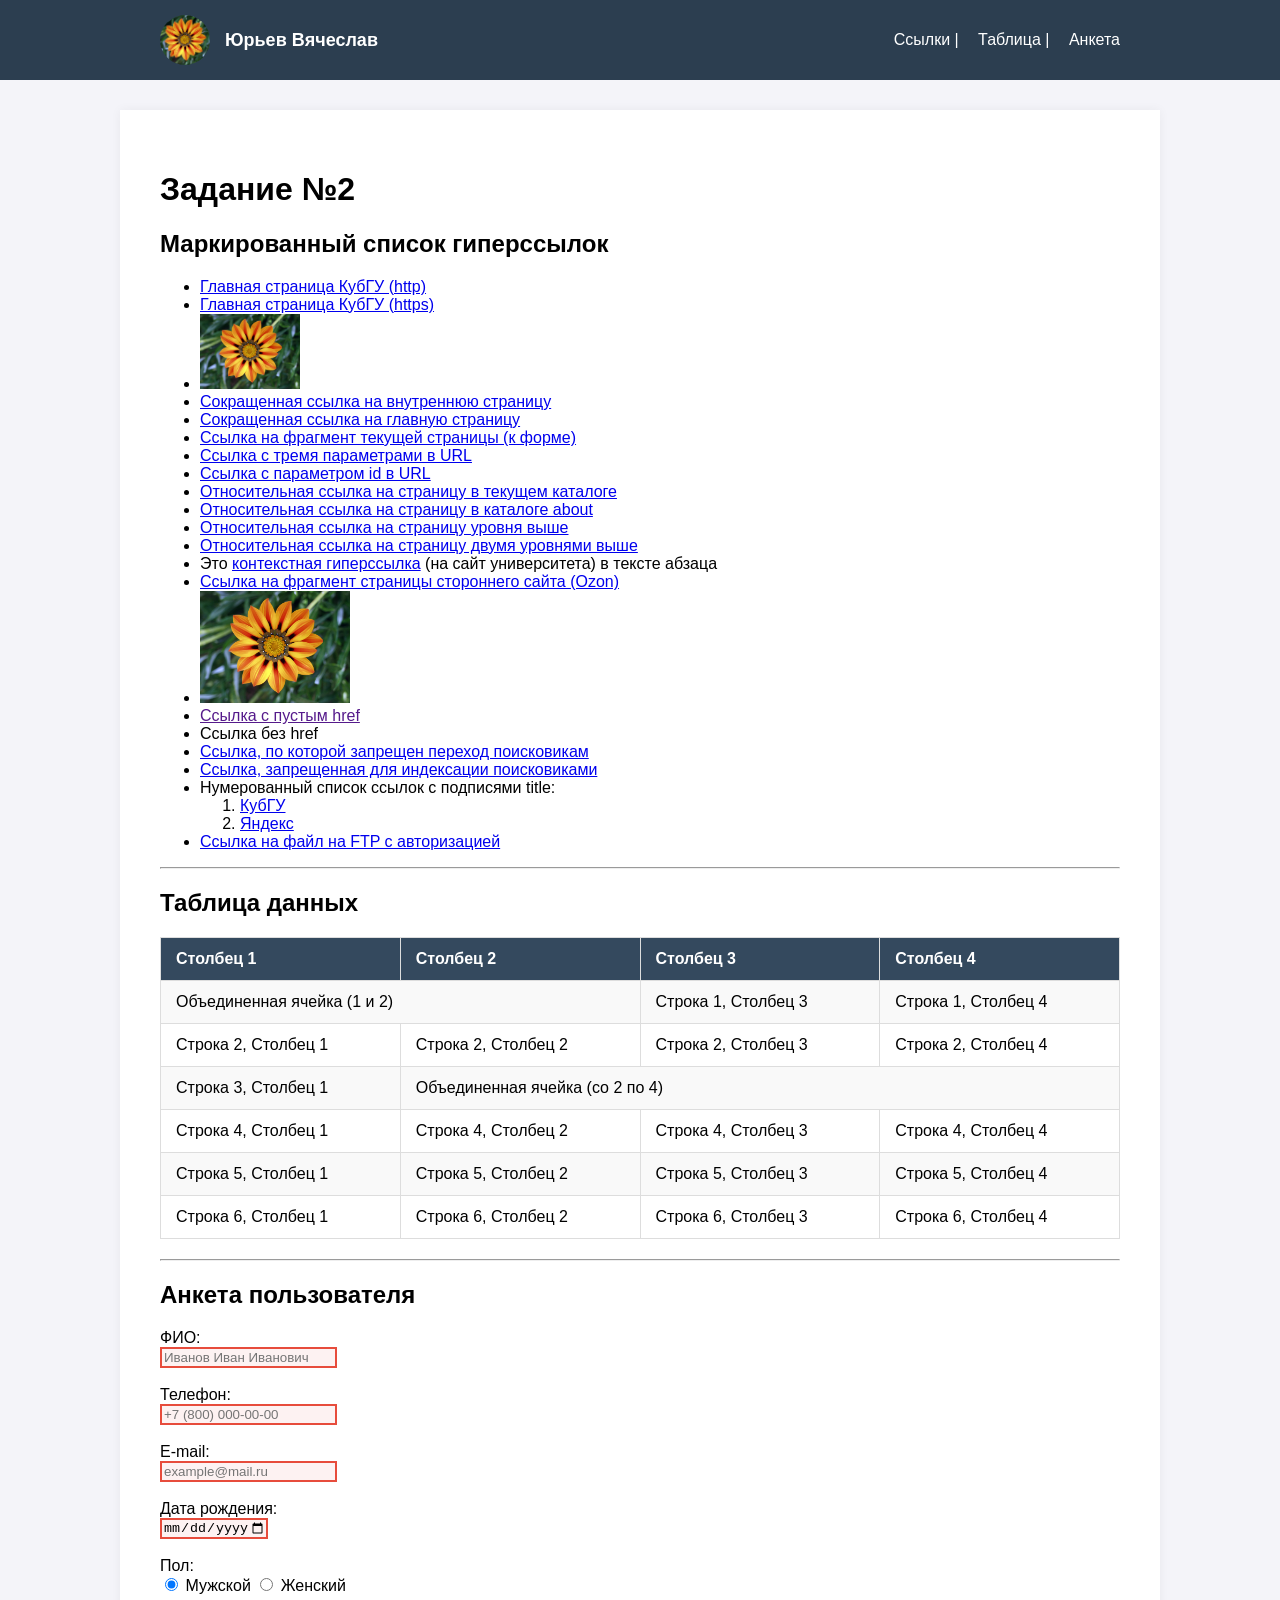
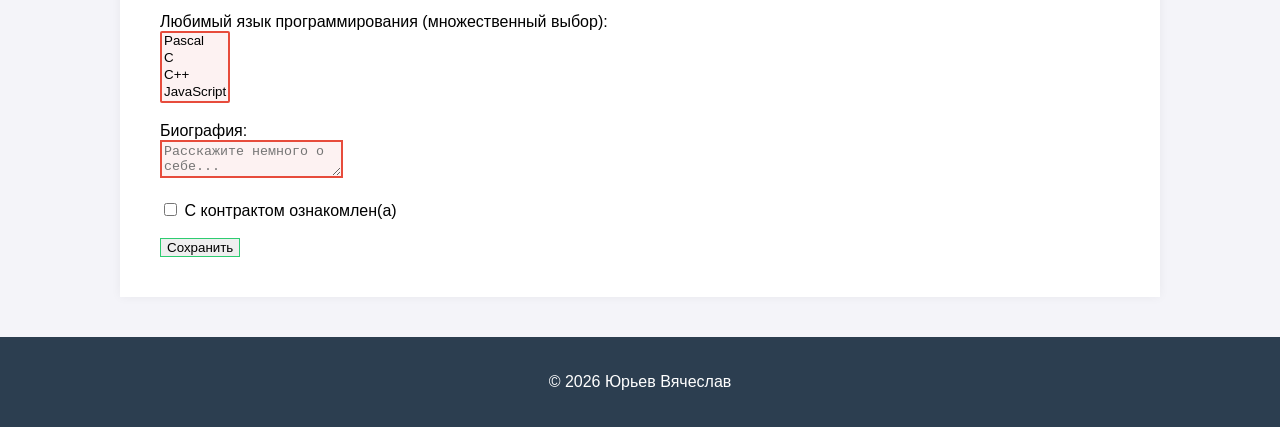
<file: index.html>
<!DOCTYPE html>
<html lang="ru">
<head>
    <meta charset="UTF-8">
    <meta name="viewport" content="width=device-width, initial-scale=1.0">
    <title>Задание №2 (Юрьев Вячеслав, ПИ-21-1)</title>
    <link rel="stylesheet" href="style.css">
</head>
<body>

    <!-- ШАПКА САЙТА -->
    <header id="site-header">
        <div class="header-container">
            <div id="logo-container">
                <img id="logo" src="image.jpg" alt="Логотип" width="50" height="50" />
                <span id="site-title">Юрьев Вячеслав</span>
            </div>
            <nav id="top-nav">
                <a href="#list-section">Ссылки</a> | 
                <a href="#table-section">Таблица</a> | 
                <a href="#form-section">Анкета</a>
            </nav>
        </div>
    </header>

    <!-- ОСНОВНОЙ КОНТЕНТ -->
    <main class="main-content">

        <h1>Задание №2</h1>

        <h2 id="list-section">Маркированный список гиперссылок</h2>
        <ul>
            <!-- 1. Абсолютная гиперссылка на главную страницу kubsu.ru в http -->
            <li><a href="http://kubsu.ru/">Главная страница КубГУ (http)</a></li>

            <!-- 2. Абсолютная гиперссылка на главную страницу kubsu.ru в https -->
            <li><a href="https://www.kubsu.ru/">Главная страница КубГУ (https)</a></li>

            <!-- 3. Ссылка-изображение -->
            <li><a href="https://www.kubsu.ru/"><img src="image.jpg" alt="Цветок" width="100" /></a></li>

            <!-- 4. Сокращенная ссылка на внутреннюю страницу -->
            <li><a href="/web1/about.html">Сокращенная ссылка на внутреннюю страницу</a></li>

            <!-- 5. Сокращенная ссылка на главную страницу -->
            <li><a href="index.html">Сокращенная ссылка на главную страницу</a></li>

            <!-- 6. Ссылка на фрагмент текущей страницы -->
            <li><a href="#form-section">Ссылка на фрагмент текущей страницы (к форме)</a></li>

            <!-- 7. Ссылка с тремя параметрами в URL -->
            <li><a href="http://example.com/?param1=val1&amp;param2=val2&amp;param3=val3">Ссылка с тремя параметрами в URL</a></li>

            <!-- 8. Ссылка с параметром id в URL -->
            <li><a href="http://example.com/?id=123">Ссылка с параметром id в URL</a></li>

            <!-- 9. Относительная на страницу в текущем каталоге -->
            <li><a href="./page.html">Относительная ссылка на страницу в текущем каталоге</a></li>

            <!-- 10. Относительную на страницу в каталоге about -->
            <li><a href="./about/index.html">Относительная ссылка на страницу в каталоге about</a></li>

            <!-- 11. Относительную на страницу в каталоге уровнем выше текущего (из каталога about) -->
            <li><a href="about/index.html">Относительная ссылка на страницу уровня выше</a></li> 

            <!-- 12. Относительную на страницу в каталоге двумя уровнями выше -->
            <li><a href="../../two_levels_up.html">Относительная ссылка на страницу двумя уровнями выше</a></li>

            <!-- 13. Контекстная в тексте абзаца -->
            <li>Это <a href="https://www.kubsu.ru/">контекстная гиперссылка</a> (на сайт университета) в тексте абзаца</li>

            <!-- 14. Ссылка на фрагмент страницы стороннего сайта -->
            <li><a href="https://www.ozon.ru/">Ссылка на фрагмент страницы стороннего сайта (Ozon)</a></li>

            <!-- 15. Ссылки из прямоугольных и круглых областей картинки (HTML-тег map) -->
            <li>
                <img src="image.jpg" alt="Карта-изображение" usemap="#workmap" width="150" />
                <map name="workmap">
                    <area shape="rect" coords="0,0,50,50" href="https://kubsu.ru" alt="Квадратная область" />
                    <area shape="circle" coords="100,100,30" href="https://ya.ru" alt="Круглая область" />
                </map>
            </li>

            <!-- 16. Ссылка с пустым href -->
            <li><a href="">Ссылка с пустым href</a></li>

            <!-- 17. Ссылка без href -->
            <li><a>Ссылка без href</a></li>

            <!-- 18. Ссылка, по которой запрещен переход поисковикам -->
            <li><a href="https://example.com" rel="nofollow">Ссылка, по которой запрещен переход поисковикам</a></li>

            <!-- 19. Запрещенная для индексации поисковиками -->
            <li><noindex><a href="https://example.com">Ссылка, запрещенная для индексации поисковиками</a></noindex></li>

            <!-- 20. Нумерованный список ссылок с подписями title -->
            <li>
                Нумерованный список ссылок с подписями title:
                <ol>
                    <li><a href="https://kubsu.ru" title="Перейти на сайт КубГУ">КубГУ</a></li>
                    <li><a href="https://ya.ru" title="Перейти на поисковик Яндекса">Яндекс</a></li>
                </ol>
            </li>

            <!-- 21. Ссылка на файл на сервере FTP с авторизацией -->
            <li><a href="ftp://username:password@ftp.example.com/file.zip">Ссылка на файл на FTP с авторизацией</a></li>
        </ul>

        <hr />

        <!-- ТАБЛИЦА -->
        <h2 id="table-section">Таблица данных</h2>
        <table class="styled-table">
            <thead>
                <tr>
                    <th>Столбец 1</th>
                    <th>Столбец 2</th>
                    <th>Столбец 3</th>
                    <th>Столбец 4</th>
                </tr>
            </thead>
            <tbody>
                <tr>
                    <td colspan="2" align="center">Объединенная ячейка (1 и 2)</td>
                    <td>Строка 1, Столбец 3</td>
                    <td>Строка 1, Столбец 4</td>
                </tr>
                <tr>
                    <td>Строка 2, Столбец 1</td>
                    <td>Строка 2, Столбец 2</td>
                    <td>Строка 2, Столбец 3</td>
                    <td>Строка 2, Столбец 4</td>
                </tr>
                <tr>
                    <td>Строка 3, Столбец 1</td>
                    <td colspan="3" align="center">Объединенная ячейка (со 2 по 4)</td>
                </tr>
                <tr>
                    <td>Строка 4, Столбец 1</td>
                    <td>Строка 4, Столбец 2</td>
                    <td>Строка 4, Столбец 3</td>
                    <td>Строка 4, Столбец 4</td>
                </tr>
                <tr>
                    <td>Строка 5, Столбец 1</td>
                    <td>Строка 5, Столбец 2</td>
                    <td>Строка 5, Столбец 3</td>
                    <td>Строка 5, Столбец 4</td>
                </tr>
                <tr>
                    <td>Строка 6, Столбец 1</td>
                    <td>Строка 6, Столбец 2</td>
                    <td>Строка 6, Столбец 3</td>
                    <td>Строка 6, Столбец 4</td>
                </tr>
            </tbody>
        </table>

        <hr />

        <!-- ФОРМА С ИСПРАВЛЕННОЙ ВАЛИДАЦИЕЙ -->
        <h2 id="form-section">Анкета пользователя</h2>
        <form action="/" method="POST">
            <!-- 1. ФИО (строго 3 слова, только буквы) -->
            <label>
                ФИО:<br />
                <input 
                    type="text" 
                    name="fio" 
                    placeholder="Иванов Иван Иванович" 
                    required 
                    pattern="^[A-Za-zА-Яа-яЁё]+\s+[A-Za-zА-Яа-яЁё]+\s+[A-Za-zА-Яа-яЁё]+$" 
                    title="Введите ровно 3 слова (Фамилия Имя Отчество) только из букв!" 
                />
            </label><br /><br />

            <!-- 2. Телефон (строго цифры и символы номера) -->
            <label>
                Телефон:<br />
                <input 
                    type="tel" 
                    name="phone" 
                    placeholder="+7 (800) 000-00-00" 
                    required 
                    pattern="[\+]?[0-9\s\-\(\)]+" 
                    title="Введите номер телефона (только цифры и знак +)" 
                />
            </label><br /><br />

            <!-- 3. e-mail (обязательно наличие @) -->
            <label>
                E-mail:<br />
                <input 
                    type="email" 
                    name="email" 
                    placeholder="example@mail.ru" 
                    required 
                />
            </label><br /><br />

            <!-- 4. Дата рождения -->
            <label>
                Дата рождения:<br />
                <input 
                    type="date" 
                    name="birthdate" 
                    min="1900-01-01" 
                    max="2026-10-10" 
                    required 
                />
            </label><br /><br />

            <!-- 5) Пол -->
            Пол:<br />
            <label><input type="radio" name="gender" value="male" checked="checked" required /> Мужской</label>
            <label><input type="radio" name="gender" value="female" required /> Женский</label><br /><br />

            <!-- 6) Любимый язык программирования -->
            <label>
                Любимый язык программирования (множественный выбор):<br />
                <select name="languages[]" multiple="multiple" required>
                    <option value="Pascal">Pascal</option>
                    <option value="C">C</option>
                    <option value="C++">C++</option>
                    <option value="JavaScript">JavaScript</option>
                    <option value="PHP">PHP</option>
                    <option value="Python">Python</option>
                    <option value="Java">Java</option>
                    <option value="Haskel">Haskel</option>
                    <option value="Clojure">Clojure</option>
                    <option value="Prolog">Prolog</option>
                    <option value="Scala">Scala</option>
                </select>
            </label><br /><br />

            <!-- 7) Биография -->
            <label>
                Биография:<br />
                <textarea name="biography" placeholder="Расскажите немного о себе..." required></textarea>
            </label><br /><br />

            <!-- 8) С контрактом ознакомлен(а) -->
            <label>
                <input type="checkbox" name="contract_agreed" required /> С контрактом ознакомлен(а)
            </label><br /><br />

            <!-- 9) «Сохранить» -->
            <input type="submit" value="Сохранить" />
        </form>

    </main>

    <!-- ПОДВАЛ САЙТА -->
    <footer id="site-footer">
        <p>&copy; 2026 Юрьев Вячеслав</p>
    </footer>

</body>
</html>
</file>
<file: style.css>
/* Базовые настройки */
body {
    margin: 0;
    padding: 0;
    font-family: Arial, sans-serif;
    background-color: #f4f4f9;
}

/* Шапка сайта: на всю ширину (100%) */
#site-header {
    width: 100%;
    background-color: #2c3e50;
    color: white;
    padding: 15px 0;
}

/* Контейнер внутри шапки: по центру, макс. ширина 960px */
.header-container {
    max-width: 960px;
    margin: 0 auto;
    display: flex;
    justify-content: space-between;
    align-items: center;
    padding: 0 20px;
}

#logo-container {
    display: flex;
    align-items: center;
}

#logo {
    border-radius: 50%;
    margin-right: 15px;
    object-fit: cover;
}

#site-title {
    font-size: 18px;
    font-weight: bold;
}

#top-nav a {
    color: white;
    text-decoration: none;
    margin-left: 15px;
}

#top-nav a:hover {
    text-decoration: underline;
}

/* Основной контент: ограничение 960px, по центру, белый фон */
.main-content {
    max-width: 960px;
    margin: 30px auto;
    background-color: #ffffff;
    padding: 40px;
    box-shadow: 0 0 10px rgba(0, 0, 0, 0.05);
}

/* Таблица */
.styled-table {
    width: 100%;
    border-collapse: collapse;
    margin: 20px 0;
}

.styled-table th, .styled-table td {
    border: 1px solid #ddd;
    padding: 12px 15px;
    text-align: left;
}

.styled-table th {
    background-color: #34495e;
    color: white;
}

/* Чередование цветов строк таблицы (зебра) */
.styled-table tbody tr:nth-child(odd) {
    background-color: #f9f9f9;
}

.styled-table tbody tr:nth-child(even) {
    background-color: #ffffff;
}

/* Подвал сайта: на всю ширину (100%) */
#site-footer {
    width: 100%;
    background-color: #2c3e50;
    color: white;
    text-align: center;
    padding: 20px 0;
    margin-top: 40px;
}

/* Подсветка невалидных и валидных полей формы */
form input:invalid, 
form select:invalid, 
form textarea:invalid {
    border: 2px solid #e74c3c;
    background-color: #fdf2f2;
}

form input:valid, 
form select:valid, 
form textarea:valid {
    border: 1px solid #2ecc71;
}
</file>
